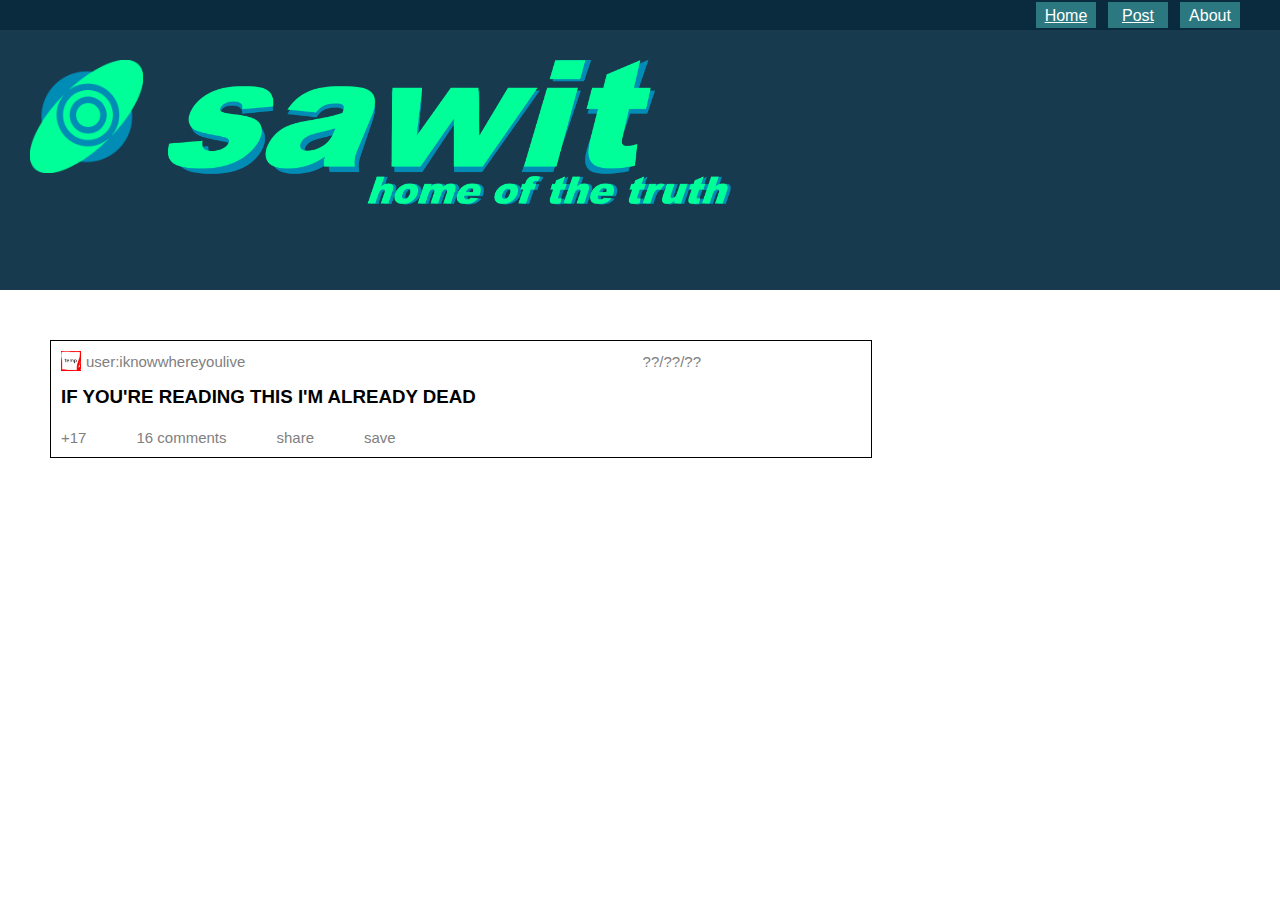
<file: index.html>
<!DOCTYPE html>
<html>
  <head>
    <title>sawit - Home of the Truth</title>
    <link rel="stylesheet" href="./css/main.css"/>
    <link rel="icon" type="image/x-icon" href="./favicon.ico" />
  </head>
  <body>
    <div class="top">
      <div class="header">
        <div class="link">
          <a href="./index.html">Home</a>
        </div>
        <div class="link">
          <a href="./post.html">Post</a>
        </div>
        <div class="link" style="margin-right:40px;">
          <a>About</a>
        </div>
      </div>
      <div class="hero">
        <div class="logo">
          <!-- Make this a link-->
          <a class="logo" href="./">
            <img src="./assets/logo.png">
          </a>
          <img src="./assets/title.png">
        </div>
      </div>
    </div>
    <div class="post">
      <div class="post-info">
        <div class="post-info">
          <img src="./assets/user.png">
          <p>user:iknowwhereyoulive</p>
        </div>
        <div class="post-info" style="justify-content: right;">
          <p>??/??/??</p>
        </div>
      </div>
      <h3 class="post-title">IF YOU'RE READING THIS I'M ALREADY DEAD</h3>
      <div class="post-info">
        <p class="interaction">+17</p>
        <p class="interaction">16 comments</p>
        <p class="interaction">share</p>
        <p class="interaction">save</p>
      </div>
    </div>
  </body>
</html>
</file>
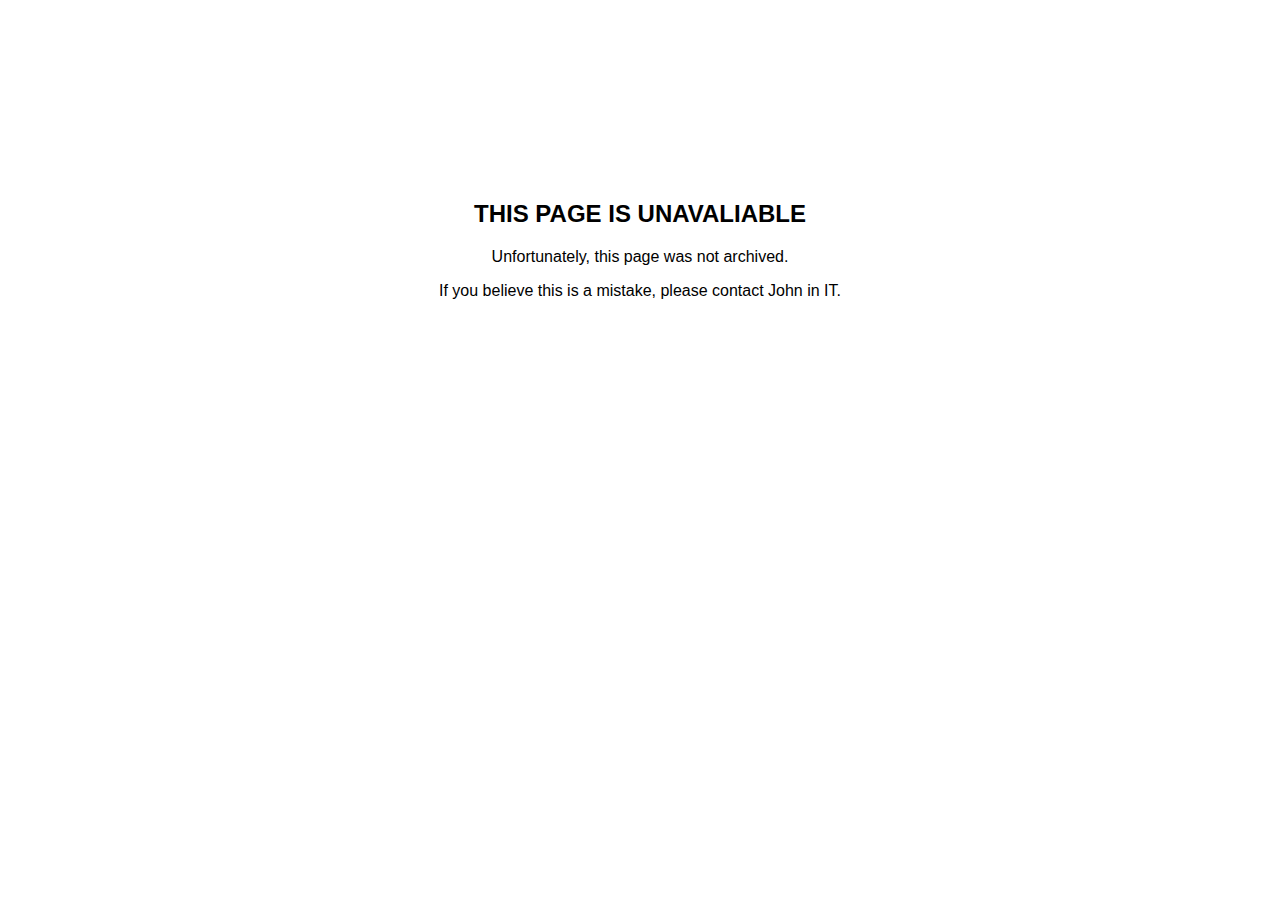
<file: post.html>
<!DOCTYPE html>
<html>
  <head>
    <title>Unavaliable</title>
  </head>
  <body style="text-align:center; font-family: Arial, Helvetica, sans-serif;">
    <h2 style="margin-top:200px;">THIS PAGE IS UNAVALIABLE</h2>
    <p>Unfortunately, this page was not archived.</p>
    <p>If you believe this is a mistake, please contact John in IT.</p>
  </body>
</html>
</file>
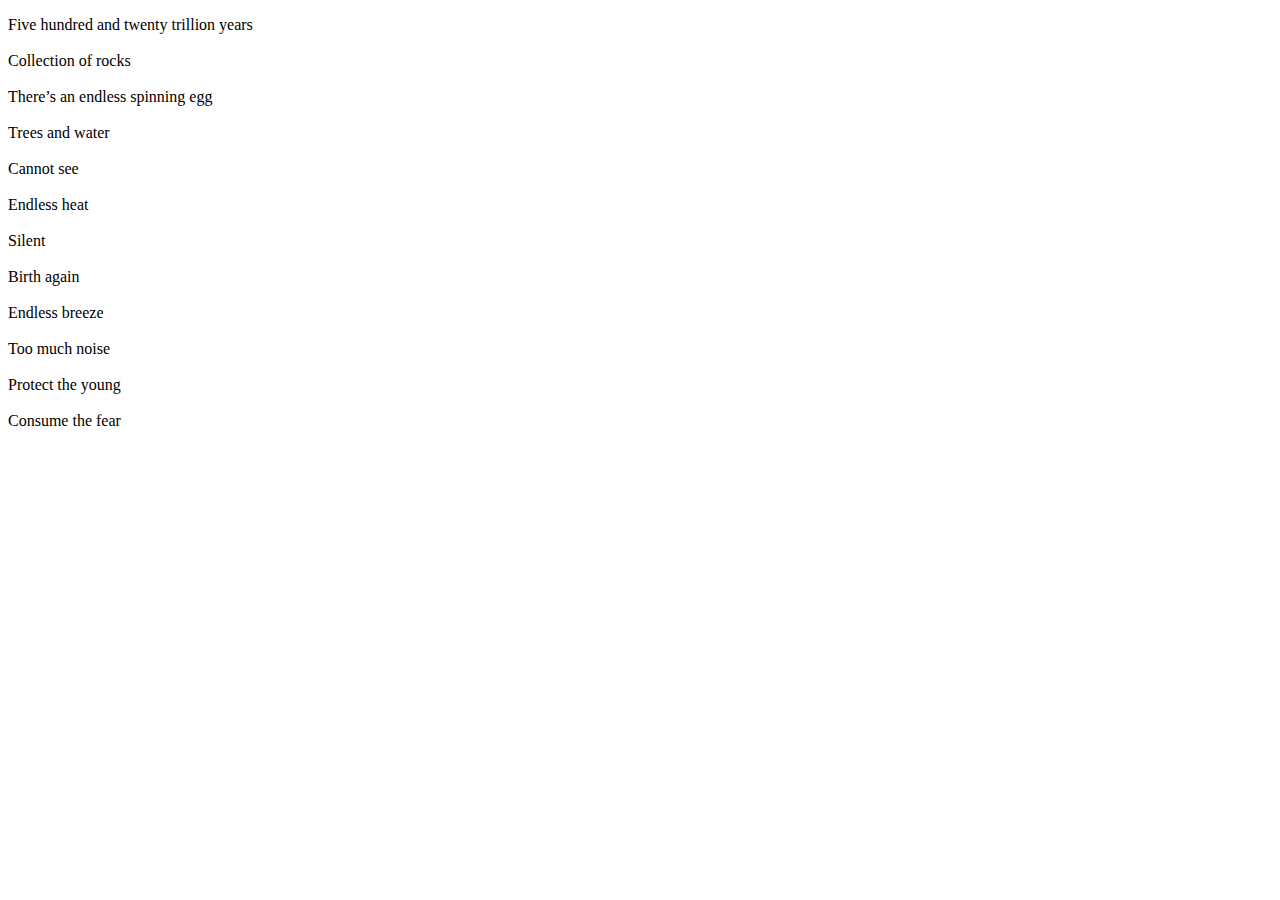
<file: archive/4865277320676f6e65.html>
<!DOCTYPE html>
<html>
<head>
  <title>4865277320676f6e65</title>
</head>
<body>
  <p>Five hundred and twenty trillion years<br/><br/>Collection of rocks<br/><br/>There’s an endless spinning egg<br/><br/>Trees and water<br/><br/>Cannot see<br/><br/>Endless heat<br/><br/>Silent<br/><br/>Birth again<br/><br/>Endless breeze<br/><br/>Too much noise<br/><br/>Protect the young<br/><br/>Consume the fear</p>
</body>
</html>
</file>
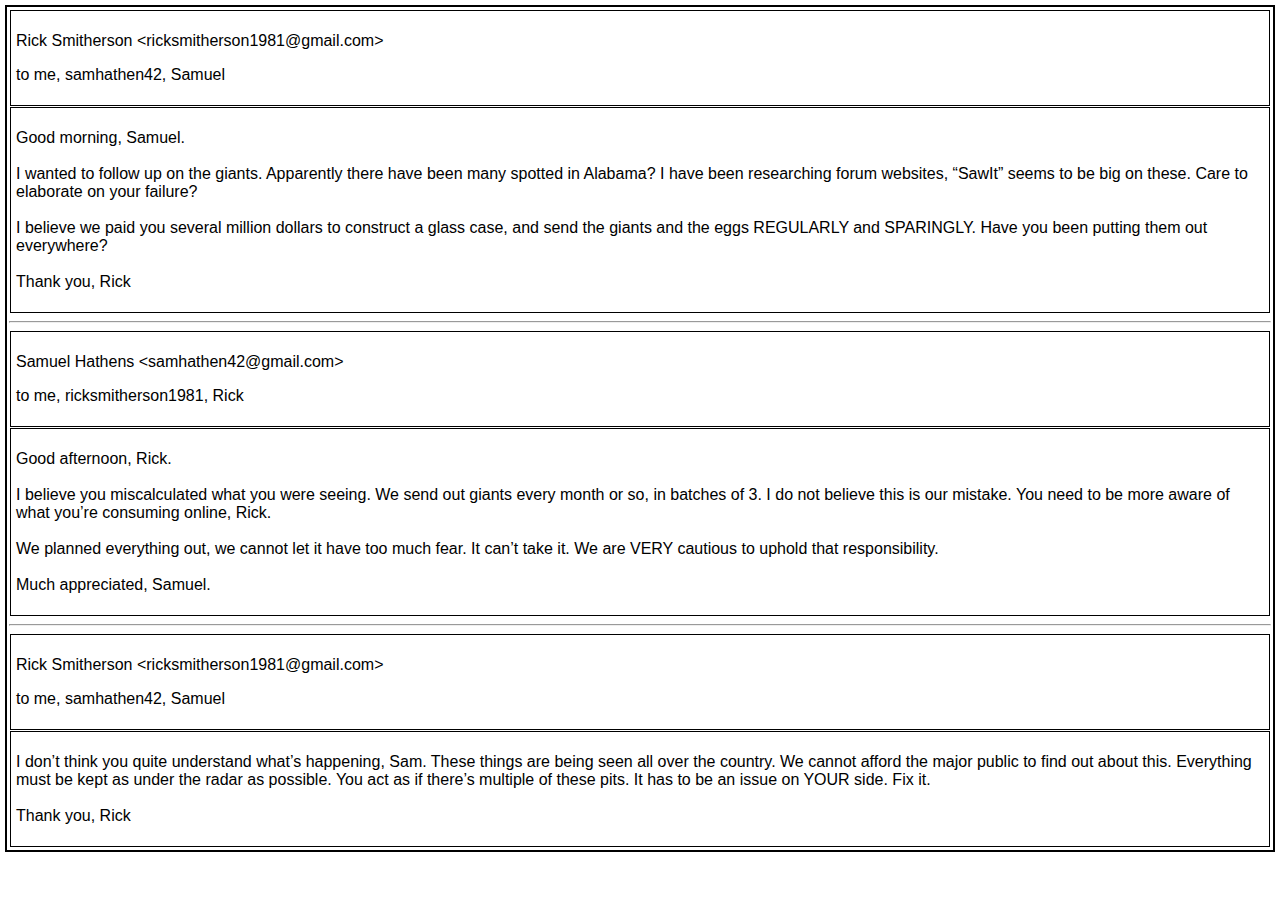
<file: archive/email-log-rsmitherson-2.html>
<!DOCTYPE html>
<html>
<head>

  <!-- Do not change anything above! -->

  <!-- The title of the page, seen on the tab. -->
  <title>Email logs of R Smitherson</title>

  <!-- A link to your CSS file, to automatically apply it. 
    Filepath goes in href. Add extra period for every sub directory
    the file is under.
    Ex: if in root/directory/html, it would be "../css/" -->
  <link rel="stylesheet" href="../css/main.css"/>

  <!-- This is a link to the "favicon, or the icon on the tab.
  The default one is in root as "favicon.ico". If you would like 
  a custom one, put it in assets. 
  Filepath follows same conventions as CSS -->
  <link rel="icon" type="image/x-icon" href="./favicon.ico" />

</head>
<body style="margin:5px;">

  <!-- The bulk of your webpage code will go here! -->
  <div style="border:solid 2px black; padding:2px;">
    <div style="border:solid 1px black; padding:5px; margin:1px;">
      <p>Rick Smitherson &ltricksmitherson1981@gmail.com&gt</p>
      <p>to me, samhathen42, Samuel</p>
    </div>
    <div style="border:solid 1px black; padding:5px; margin:1px;">
      <p>Good morning, Samuel.<br/><br/>I wanted to follow up on the giants. Apparently there have been many spotted in Alabama? I have been researching forum websites, “SawIt” seems to be big on these. Care to elaborate on your failure?<br/><br/>I believe we paid you several million dollars to construct a glass case, and send the giants and the eggs REGULARLY and SPARINGLY. Have you been putting them out everywhere?<br/><br/>Thank you, Rick</p>
    </div>
    <hr>
    <div style="border:solid 1px black; padding:5px; margin:1px;">
      <p>Samuel Hathens &ltsamhathen42@gmail.com&gt</p>
      <p>to me, ricksmitherson1981, Rick</p>
    </div>
    <div style="border:solid 1px black; padding:5px; margin:1px;">
      <p>Good afternoon, Rick.<br/><br/>I believe you miscalculated what you were seeing. We send out giants every month or so, in batches of 3. I do not believe this is our mistake. You need to be more aware of what you’re consuming online, Rick.<br/><br/>We planned everything out, we cannot let it have too much fear. It can’t take it. We are VERY cautious to uphold that responsibility.<br/><br/>Much appreciated, Samuel.</p>
    </div>
    <hr>
    <div style="border:solid 1px black; padding:5px; margin:1px;">
      <p>Rick Smitherson &ltricksmitherson1981@gmail.com&gt</p>
      <p>to me, samhathen42, Samuel</p>
    </div>
    <div style="border:solid 1px black; padding:5px; margin:1px;">
      <p>I don’t think you quite understand what’s happening, Sam. These things are being seen all over the country. We cannot afford the major public to find out about this. Everything must be kept as under the radar as possible. You act as if there’s multiple of these pits. It has to be an issue on YOUR side. Fix it.<br/><br/>Thank you, Rick</p>
    </div>
  </div>

</body>
</html>
</file>
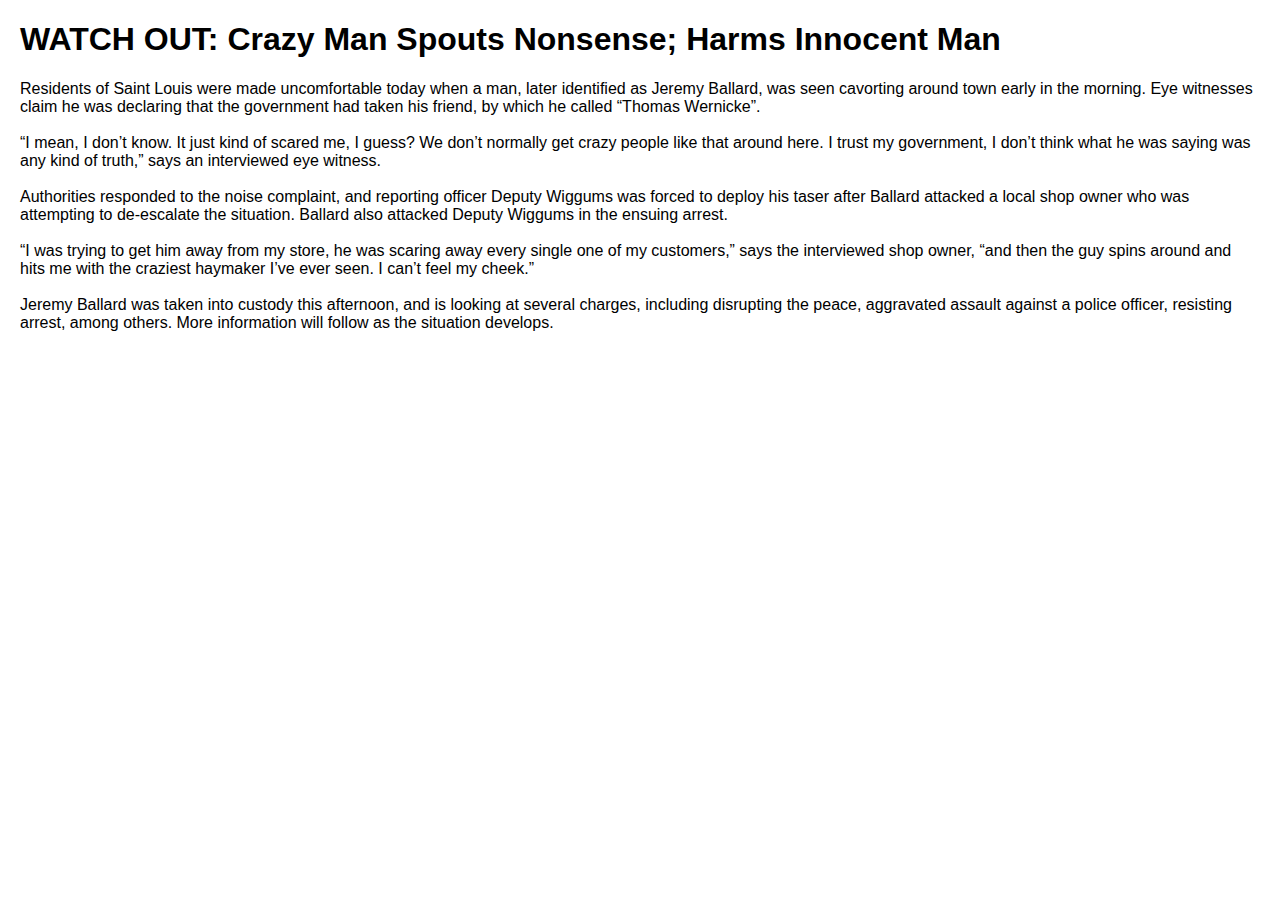
<file: archive/news-crazy-man-spouts.html>
<!DOCTYPE html>
<html>
<head>

  <!-- Do not change anything above! -->

  <!-- The title of the page, seen on the tab. -->
  <title>WATCH OUT: Crazy Man Spouts Nonsense</title>

  <!-- A link to your CSS file, to automatically apply it. 
    Filepath goes in href. Add extra period for every sub directory
    the file is under.
    Ex: if in root/directory/html, it would be "../css/" -->
  <link rel="stylesheet" href="../css/main.css"/>

  <!-- This is a link to the "favicon, or the icon on the tab.
  The default one is in root as "favicon.ico". If you would like 
  a custom one, put it in assets. 
  Filepath follows same conventions as CSS -->
  <link rel="icon" type="image/x-icon" href="./favicon.ico" />

</head>
<body style="margin:20px">

  <h1><b>WATCH OUT: Crazy Man Spouts Nonsense; Harms Innocent Man</b></h1>
  <p>Residents of Saint Louis were made uncomfortable today when a man, later identified as Jeremy Ballard, was seen cavorting around town early in the morning. Eye witnesses claim he was declaring that the government had taken his friend, by which he called “Thomas Wernicke”.<br/><br/>“I mean, I don’t know. It just kind of scared me, I guess? We don’t normally get crazy people like that around here. I trust my government, I don’t think what he was saying was any kind of truth,” says an interviewed eye witness.<br/><br/>Authorities responded to the noise complaint, and reporting officer Deputy Wiggums was forced to deploy his taser after Ballard attacked a local shop owner who was attempting to de-escalate the situation. Ballard also attacked Deputy Wiggums in the ensuing arrest.<br/><br/>“I was trying to get him away from my store, he was scaring away every single one of my customers,” says the interviewed shop owner, “and then the guy spins around and hits me with the craziest haymaker I’ve ever seen. I can’t feel my cheek.”<br/><br/>Jeremy Ballard was taken into custody this afternoon, and is looking at several charges, including disrupting the peace, aggravated assault against a police officer, resisting arrest, among others. More information will follow as the situation develops.
</p>
</body>
</html>
</file>
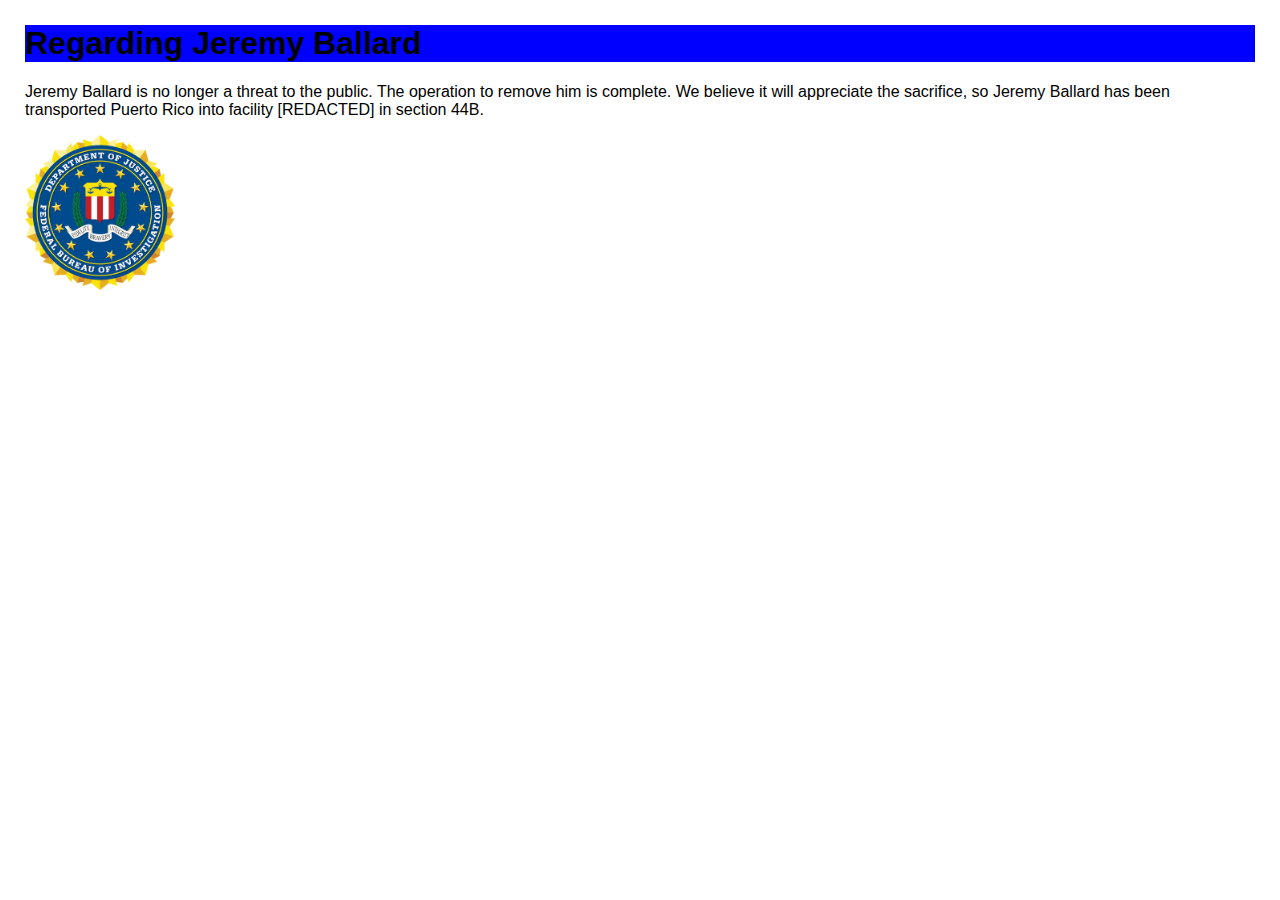
<file: archive/regarding-ballard.html>
<!DOCTYPE html>
<html>
<head>

  <!-- Do not change anything above! -->

  <!-- The title of the page, seen on the tab. -->
  <title>Regarding Jeremy Ballard</title>

  <!-- A link to your CSS file, to automatically apply it. 
    Filepath goes in href. Add extra period for every sub directory
    the file is under.
    Ex: if in root/directory/html, it would be "../css/" -->
  <link rel="stylesheet" href="../css/main.css"/>

  <!-- This is a link to the "favicon, or the icon on the tab.
  The default one is in root as "favicon.ico". If you would like 
  a custom one, put it in assets. 
  Filepath follows same conventions as CSS -->
  <link rel="icon" type="image/x-icon" href="./favicon.ico" />

</head>
<body style="margin:25px">
  <h1 style="background-color: blue;"><b>Regarding Jeremy Ballard</b></h1>
  <p>Jeremy Ballard is no longer a threat to the public. The operation to remove him is complete. We believe it will appreciate the sacrifice, so Jeremy Ballard has been transported Puerto Rico into facility [REDACTED] in section 44B.</p>
  <img style="max-width: 150px;" src="../assets/fbiseal.png">
</body>
</html>
</file>
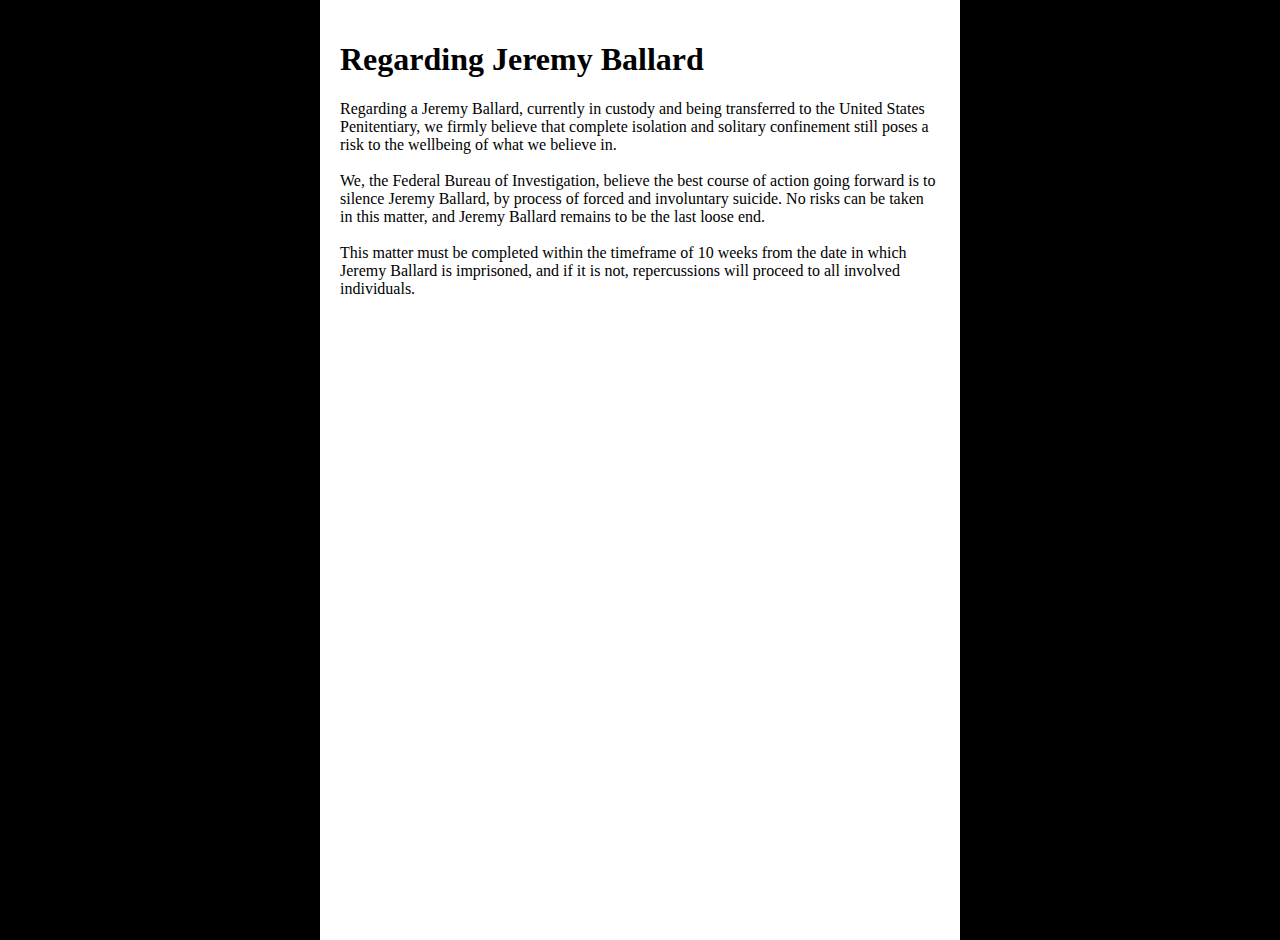
<file: archive/templatedocument.html>
<!DOCTYPE html>
<html>
  <head>
    <title>we are tracking you</title>
  </head>
  <body style="background-color:black; margin:0">
    <div style="background-color:white; max-width:600px; height:100vh; margin:auto; padding:20px; text-align:center;">
      <h1 style="text-align:left;">Regarding Jeremy Ballard</h1>
      <p style="text-align:left; margin-top:20px;">Regarding a Jeremy Ballard, currently in custody and being transferred to the United States Penitentiary, we firmly believe that complete isolation and solitary confinement still poses a risk to the wellbeing of what we believe in.<br/><br/>We, the Federal Bureau of Investigation, believe the best course of action going forward is to silence Jeremy Ballard, by process of forced and involuntary suicide. No risks can be taken in this matter, and Jeremy Ballard remains to be the last loose end.<br/><br/>This matter must be completed within the timeframe of 10 weeks from the date in which Jeremy Ballard is imprisoned, and if it is not, repercussions will proceed to all involved individuals.</p>
  </body>
</html>
</file>
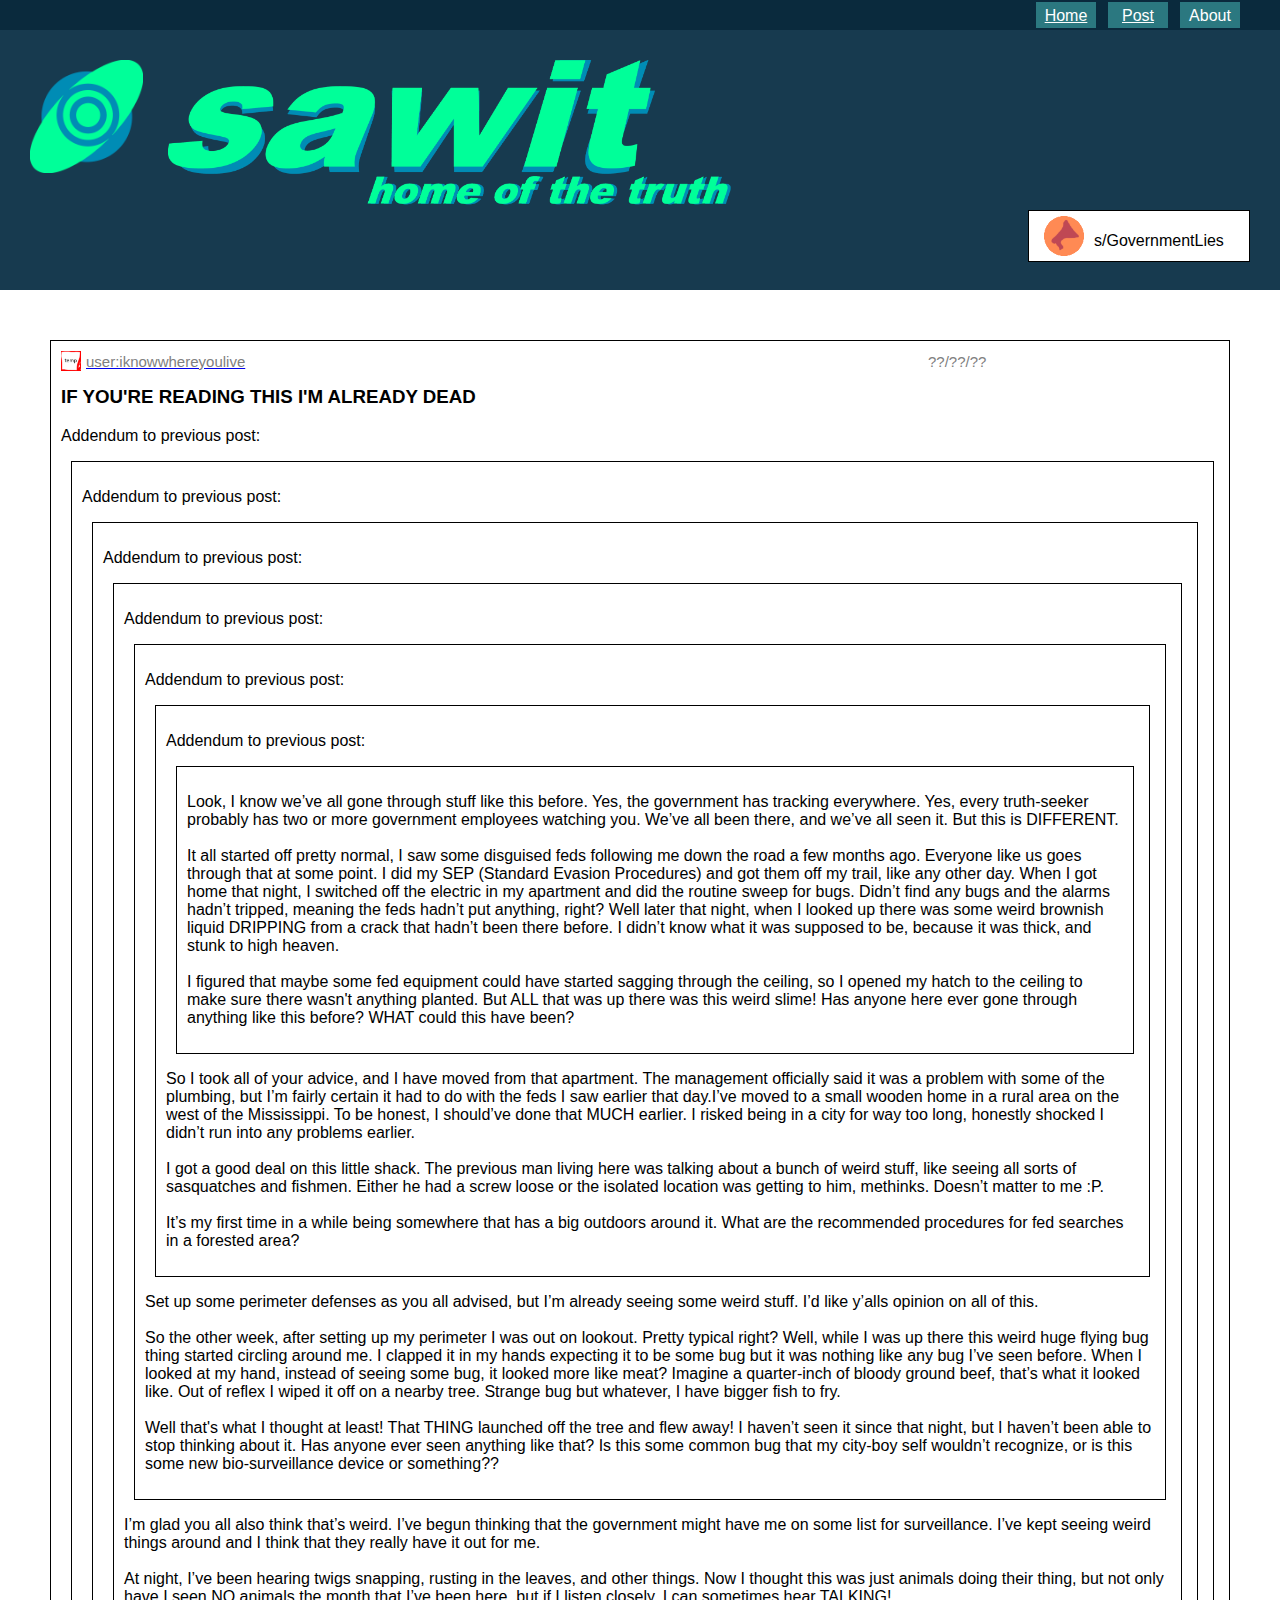
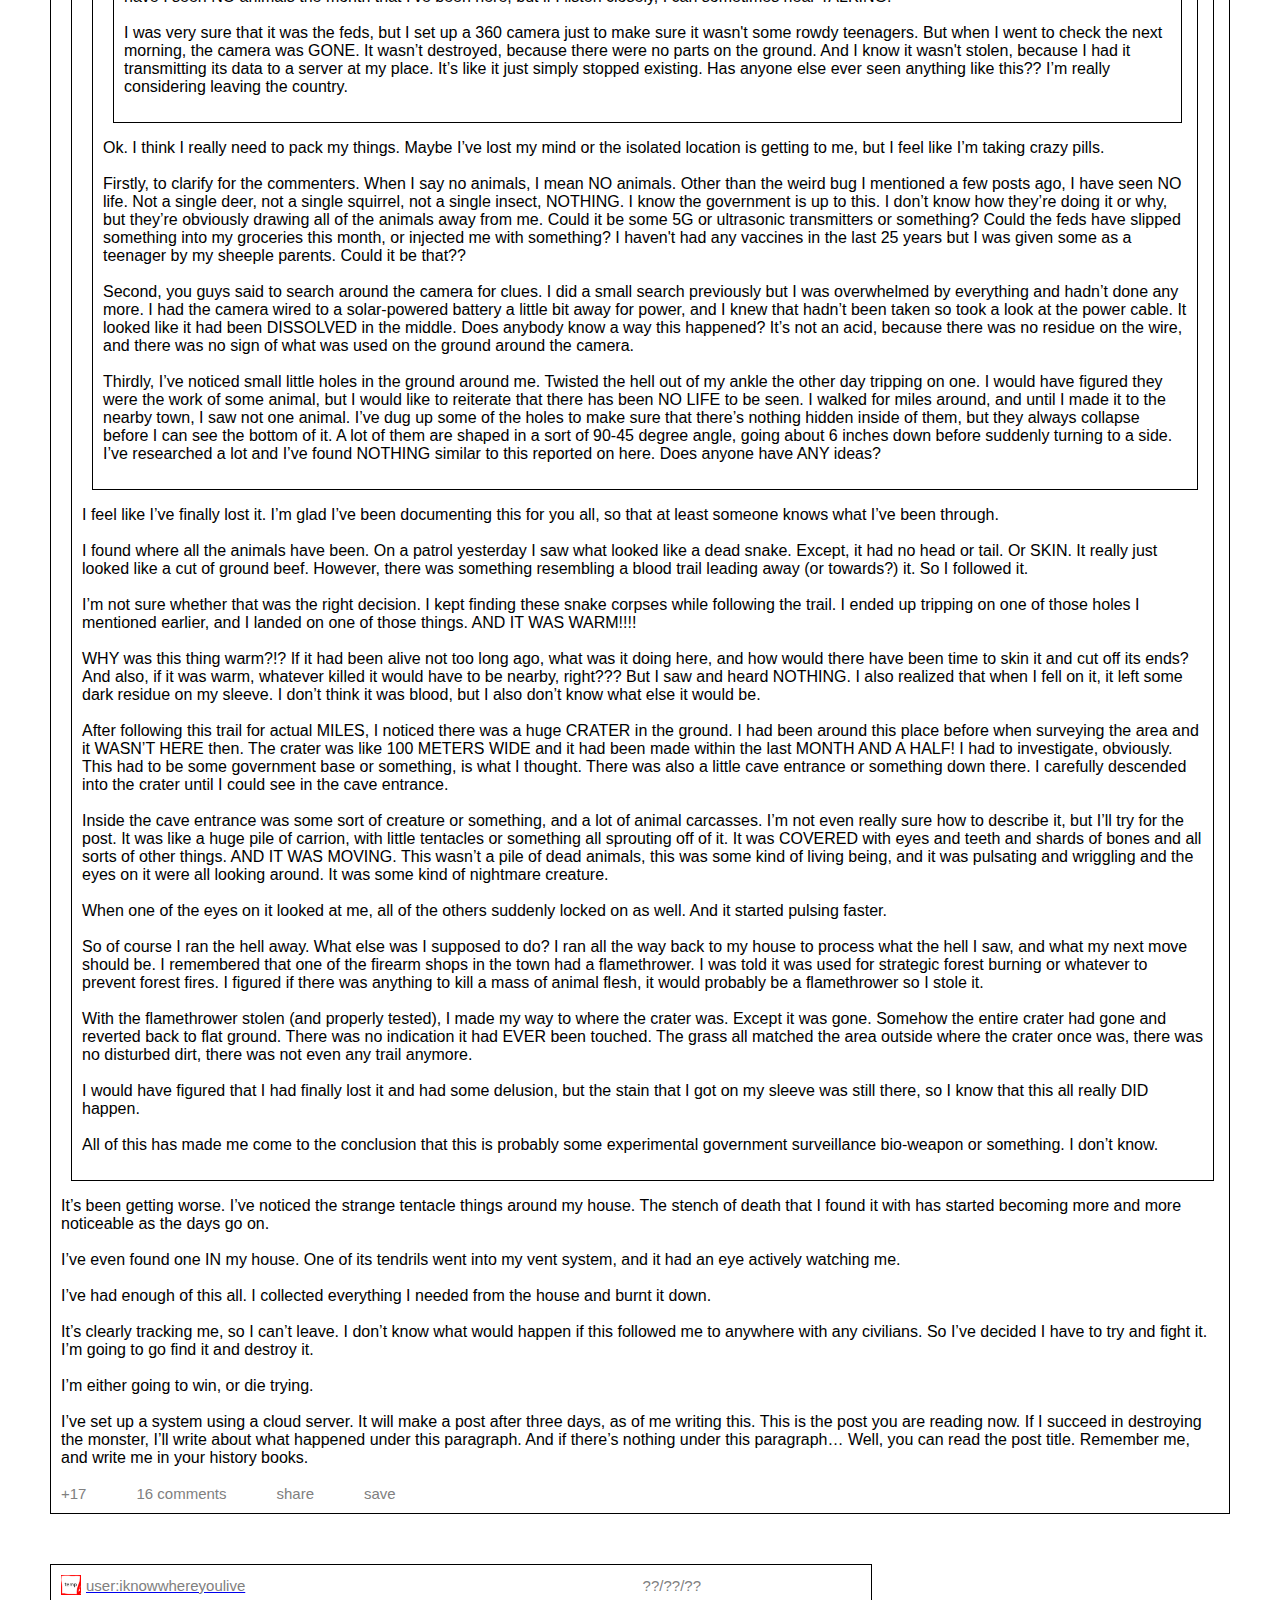
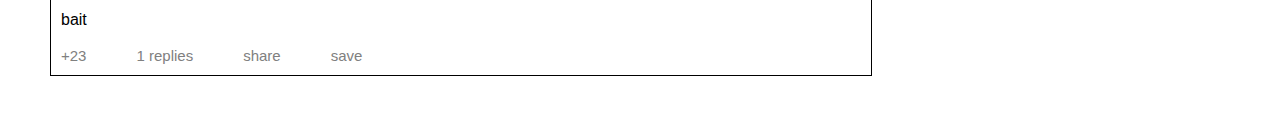
<file: post/if-youre-reading-this.html>
<!DOCTYPE html>
<html>
<head>
  <title>IF YOU'RE READING THIS... - sawit</title>
  <link rel="stylesheet" href="../css/main.css"/>
  <link rel="icon" type="image/x-icon" href="../favicon.ico" />
</head>
<body>
  <div class="top">
    <div class="header">
      <div class="link">
        <a href="../index.html">Home</a>
      </div>
      <div class="link">
        <a href="../post.html">Post</a>
      </div>
      <div class="link" style="margin-right:40px;">
        <a>About</a>
      </div>
    </div>
    <div class="hero">
      <div class="logo">
        <!-- Make this a link-->
        <a class="logo" href="../">
          <img src="../assets/logo.png">
        </a>
        <img src="../assets/title.png">
      </div>
      <div style="width:100%">
        <div class="title">
          <img src="../assets/forumicon.png">
          <p style="margin-left: 10px;">s/GovernmentLies</p>
        </div>
      </div>
    </div>
  </div>
  <div class="post" style="max-width: 1500px;">
    <div class="post-info">
      <a href="../archive/templatedocument.html">
        <div class="post-info">
          <img src="../assets/user.png">
          <p>user:iknowwhereyoulive</p>
        </div>
        </a>
        <div class="post-info" style="justify-content: right;">
          <p>??/??/??</p>
        </div>
      </div>
      <h3 class="post-title">IF YOU'RE READING THIS I'M ALREADY DEAD</h3>
      <p>Addendum to previous post:</p>
      <div class="post-seperation">
        <p>Addendum to previous post:</p>
        <div class="post-seperation">
          <p>Addendum to previous post:</p>
          <div class="post-seperation">
            <p>Addendum to previous post:</p>
            <div class="post-seperation">
              <p>Addendum to previous post:</p>
              <div class="post-seperation">
                <p>Addendum to previous post:</p>
                <div class="post-seperation">
                  <p>Look, I know we’ve all gone through stuff like this before. Yes, the government has tracking everywhere. Yes, every truth-seeker probably has two or more government employees watching you. We’ve all been there, and we’ve all seen it. But this is DIFFERENT.<br/><br/>It all started off pretty normal, I saw some disguised feds following me down the road a few months ago. Everyone like us goes through that at some point. I did my SEP (Standard Evasion Procedures) and got them off my trail, like any other day. When I got home that night, I switched off the electric in my apartment and did the routine sweep for bugs. Didn’t find any bugs and the alarms hadn’t tripped, meaning the feds hadn’t put anything, right? Well later that night, when I looked up there was some weird brownish liquid DRIPPING from a crack that hadn’t been there before. I didn’t know what it was supposed to be, because it was thick, and stunk to high heaven.<br/><br/>I figured that maybe some fed equipment could have started sagging through the ceiling, so I opened my hatch to the ceiling to make sure there wasn't anything planted. But ALL that was up there was this weird slime! Has anyone here ever gone through anything like this before? WHAT could this have been?</p>
                </div>
                <p>So I took all of your advice, and I have moved from that apartment. The management officially said it was a problem with some of the plumbing, but I’m fairly certain it had to do with the feds I saw earlier that day.<br.></br.>I’ve moved to a small wooden home in a rural area on the west of the Mississippi. To be honest, I should’ve done that MUCH earlier. I risked being in a city for way too long, honestly shocked I didn’t run into any problems earlier.<br/><br/>I got a good deal on this little shack. The previous man living here was talking about a bunch of weird stuff, like seeing all sorts of sasquatches and fishmen. Either he had a screw loose or the isolated location was getting to him, methinks. Doesn’t matter to me :P.<br/><br/>It’s my first time in a while being somewhere that has a big outdoors around it. What are the recommended procedures for fed searches in a forested area?</p>
              </div>
              <p>Set up some perimeter defenses as you all advised, but I’m already seeing some weird stuff. I’d like y’alls opinion on all of this.<br/><br/>So the other week, after setting up my perimeter I was out on lookout. Pretty typical right? Well, while I was up there this weird huge flying bug thing started circling around me. I clapped it in my hands expecting it to be some bug but it was nothing like any bug I’ve seen before. When I looked at my hand, instead of seeing some bug, it looked more like meat? Imagine a quarter-inch of bloody ground beef, that’s what it looked like. Out of reflex I wiped it off on a nearby tree. Strange bug but whatever, I have bigger fish to fry.<br/><br/>Well that's what I thought at least! That THING launched off the tree and flew away! I haven’t seen it since that night, but I haven’t been able to stop thinking about it. Has anyone ever seen anything like that? Is this some common bug that my city-boy self wouldn’t recognize, or is this some new bio-surveillance device or something??</p>
            </div>
            <p>I’m glad you all also think that’s weird. I’ve begun thinking that the government might have me on some list for surveillance. I’ve kept seeing weird things around and I think that they really have it out for me.<br/><br/>At night, I’ve been hearing twigs snapping, rusting in the leaves, and other things. Now I thought this was just animals doing their thing, but not only have I seen NO animals the month that I’ve been here, but if I listen closely, I can sometimes hear TALKING!<br/><br/>I was very sure that it was the feds, but I set up a 360 camera just to make sure it wasn't some rowdy teenagers. But when I went to check the next morning, the camera was GONE. It wasn’t destroyed, because there were no parts on the ground. And I know it wasn't stolen, because I had it transmitting its data to a server at my place. It’s like it just simply stopped existing. Has anyone else ever seen anything like this?? I’m really considering leaving the country.</p>
          </div>
          <p>Ok. I think I really need to pack my things. Maybe I’ve lost my mind or the isolated location is getting to me, but I feel like I’m taking crazy pills.<br/><br/>Firstly, to clarify for the commenters. When I say no animals, I mean NO animals. Other than the weird bug I mentioned a few posts ago, I have seen NO life. Not a single deer, not a single squirrel, not a single insect, NOTHING. I know the government is up to this. I don’t know how they’re doing it or why, but they’re obviously drawing all of the animals away from me. Could it be some 5G or ultrasonic transmitters or something? Could the feds have slipped something into my groceries this month, or injected me with something? I haven't had any vaccines in the last 25 years but I was given some as a teenager by my sheeple parents. Could it be that??<br/><br/>Second, you guys said to search around the camera for clues. I did a small search previously but I was overwhelmed by everything and hadn’t done any more. I had the camera wired to a solar-powered battery a little bit away for power, and I knew that hadn’t been taken so took a look at the power cable. It looked like it had been DISSOLVED in the middle. Does anybody know a way this happened? It’s not an acid, because there was no residue on the wire, and there was no sign of what was used on the ground around the camera. <br/><br/>Thirdly, I’ve noticed small little holes in the ground around me. Twisted the hell out of my ankle the other day tripping on one. I would have figured they were the work of some animal, but I would like to reiterate that there has been NO LIFE to be seen. I walked for miles around, and until I made it to the nearby town, I saw not one animal. I’ve dug up some of the holes to make sure that there’s nothing hidden inside of them, but they always collapse before I can see the bottom of it. A lot of them are shaped in a sort of 90-45 degree angle, going about 6 inches down before suddenly turning to a side. I’ve researched a lot and I’ve found NOTHING similar to this reported on here. Does anyone have ANY ideas?</p>
        </div>
        <p>I feel like I’ve finally lost it. I’m glad I’ve been documenting this for you all, so that at least someone knows what I’ve been through.<br/><br/>I found where all the animals have been. On a patrol yesterday I saw what looked like a dead snake. Except, it had no head or tail. Or SKIN. It really just looked like a cut of ground beef. However, there was something resembling a blood trail leading away (or towards?) it. So I followed it.<br/><br/>I’m not sure whether that was the right decision. I kept finding these snake corpses while following the trail. I ended up tripping on one of those holes I mentioned earlier, and I landed on one of those things. AND IT WAS WARM!!!!<br/><br/>WHY was this thing warm?!? If it had been alive not too long ago, what was it doing here, and how would there have been time to skin it and cut off its ends? And also, if it was warm, whatever killed it would have to be nearby, right??? But I saw and heard NOTHING. I also realized that when I fell on it, it left some dark residue on my sleeve. I don’t think it was blood, but I also don’t know what else it would be.<br/><br/>After following this trail for actual MILES, I noticed there was a huge CRATER in the ground. I had been around this place before when surveying the area and it WASN’T HERE then. The crater was like 100 METERS WIDE and it had been made within the last MONTH AND A HALF! I had to investigate, obviously. This had to be some government base or something, is what I thought.  There was also a little cave entrance or something down there. I carefully descended into the crater until I could see in the cave entrance.<br/><br/>Inside the cave entrance was some sort of creature or something, and a lot of animal carcasses. I’m not even really sure how to describe it, but I’ll try for the post. It was like a huge pile of carrion, with little tentacles or something all sprouting off of it. It was COVERED with eyes and teeth and shards of bones and all sorts of other things. AND IT WAS MOVING. This wasn’t a pile of dead animals, this was some kind of living being, and it was pulsating and wriggling and the eyes on it were all looking around. It was some kind of nightmare creature.<br/><br/>When one of the eyes on it looked at me, all of the others suddenly locked on as well. And it started pulsing faster.<br/><br/>So of course I ran the hell away. What else was I supposed to do? I ran all the way back to my house to process what the hell I saw, and what my next move should be. I remembered that one of the firearm shops in the town had a flamethrower. I was told it was used for strategic forest burning or whatever to prevent forest fires. I figured if there was anything to kill a mass of animal flesh, it would probably be a flamethrower so I stole it.<br/><br/>With the flamethrower stolen (and properly tested), I made my way to where the crater was. Except it was gone. Somehow the entire crater had gone and reverted back to flat ground. There was no indication it had EVER been touched. The grass all matched the area outside where the crater once was, there was no disturbed dirt, there was not even any trail anymore.<br/><br/>I would have figured that I had finally lost it and had some delusion, but the stain that I got on my sleeve was still there, so I know that this all really DID happen.<br/><br/>All of this has made me come to the conclusion that this is probably some experimental government surveillance bio-weapon or something. I don’t know. </p>
      </div>
      <p>It’s been getting worse. I’ve noticed the strange tentacle things around my house. The stench of death that I found it with has started becoming more and more noticeable as the days go on. <br/><br/>I’ve even found one IN my house. One of its tendrils went into my vent system, and it had an eye actively watching me. <br/><br/>I’ve had enough of this all. I collected everything I needed from the house and burnt it down.<br/><br/>It’s clearly tracking me, so I can’t leave. I don’t know what would happen if this followed me to anywhere with any civilians. So I’ve decided I have to try and fight it. I’m going to go find it and destroy it. <br/><br/>I’m either going to win, or die trying.<br/><br/>I’ve set up a system using a cloud server. It will make a post after three days, as of me writing this. This is the post you are reading now. If I succeed in destroying the monster, I’ll write about what happened under this paragraph. And if there’s nothing under this paragraph… Well, you can read the post title. Remember me, and write me in your history books.</p>
      <div class="post-info">
        <p class="interaction">+17</p>
        <p class="interaction">16 comments</p>
        <p class="interaction">share</p>
        <p class="interaction">save</p>
      </div>
      </div>
      <div class="post" style="margin-top:0;">
        <div class="post-info">
          <a href="../archive/templatedocument.html">
            <div class="post-info">
              <img src="../assets/user.png">
              <p>user:iknowwhereyoulive</p>
            </div>
          </a>
          <div class="post-info" style="justify-content: right;">
            <p>??/??/??</p>
          </div>
        </div>
        <p>bait</p>
        <div class="post-info">
          <p class="interaction">+23</p>
          <p class="interaction">1 replies</p>
          <p class="interaction">share</p>
          <p class="interaction">save</p>
        </div>
      </div>
</body>
</html>
</file>
<file: css/main.css>
body {
  margin: 0;
  font-family: Arial, Helvetica, sans-serif;
}

.top{
  display:block;
}

.header{
  display:flex;
  height:30px;
  background-color:#0a2a3d;
  width:100%;
  justify-content: right;
}

.link{
  width:60px;
  margin:2px;
  margin-right:10px;
  padding-top:5px;
  background-color: #2b7880;
  text-align:center;
}

.link a{
  color:white;
  margin:0;
}

.hero {
  display:flex;
  padding:30px;
  background-color:#173A4F;
  height:200px;
}
.logo {
  display:flex;
  height:75%;
  max-width:80%;
}
.logo img {
  margin-right: 25px;
}

.title {
  background-color:white;
  display:flex;
  border:solid black 1px;
  float:right; 
  width:200px;
  height:40px;
  margin-top: 150px;
  padding: 5px;
  padding-left:15px;
}

.post {
  border: black;
  border-style: solid;
  border-width:1px;
  max-width: 800px;
  margin:50px;
  padding:10px;
  display:block;
}

.post-info{
  display:flex;
  height:20px;
  color:grey;
  font-size:15px;
  width:80%;
}
.post-info p{
  margin-top:2px;
}
.post-info img {
  height:20px;
  margin-right:5px;
}

.post-title{
  margin-top:15px;
  color:black;
}

.post-seperation{
  margin:5px;
  margin-left:10px;
  border: black solid 1px;
  padding: 10px;
}

.interaction{
  margin-right:50px;
}
</file>
